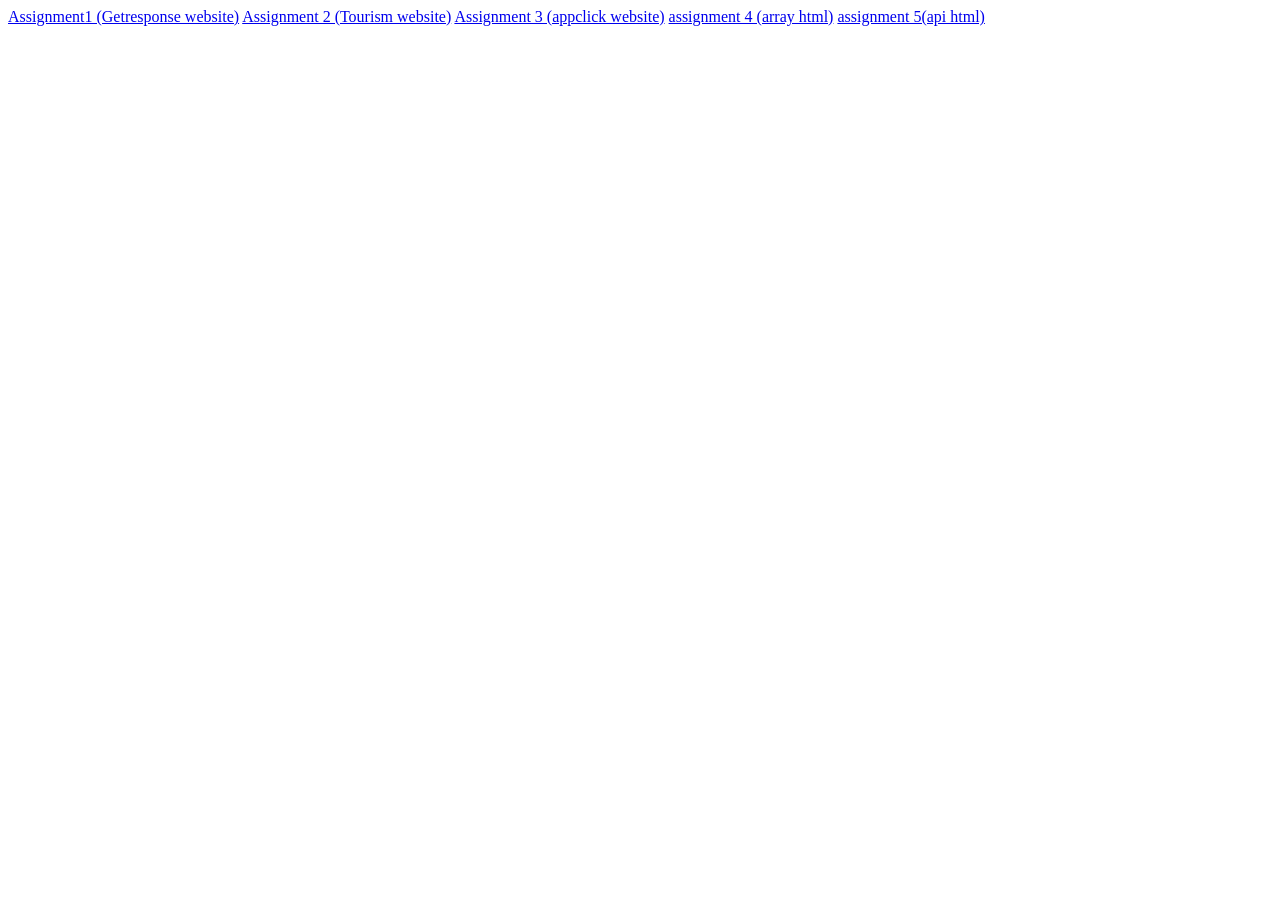
<file: index.html>
<!DOCTYPE html>
<html lang="en">
<head>
    <meta charset="UTF-8">
    <meta name="viewport" content="width=device-width, initial-scale=1.0">
    <title>Document</title>
</head>
<body>
    <a href="getresponse.html" target="_blank"> Assignment1 (Getresponse website)</a>
    <a href="supreme-tech.html">Assignment 2 (Tourism website)</a>
    <a href="appclick.html"> Assignment 3 (appclick website)</a>
    <a href="assignment4.html"> assignment 4 (array html)</a>
    <a href="api.html">assignment 5(api html)</a>
</body>
</html>
</file>
